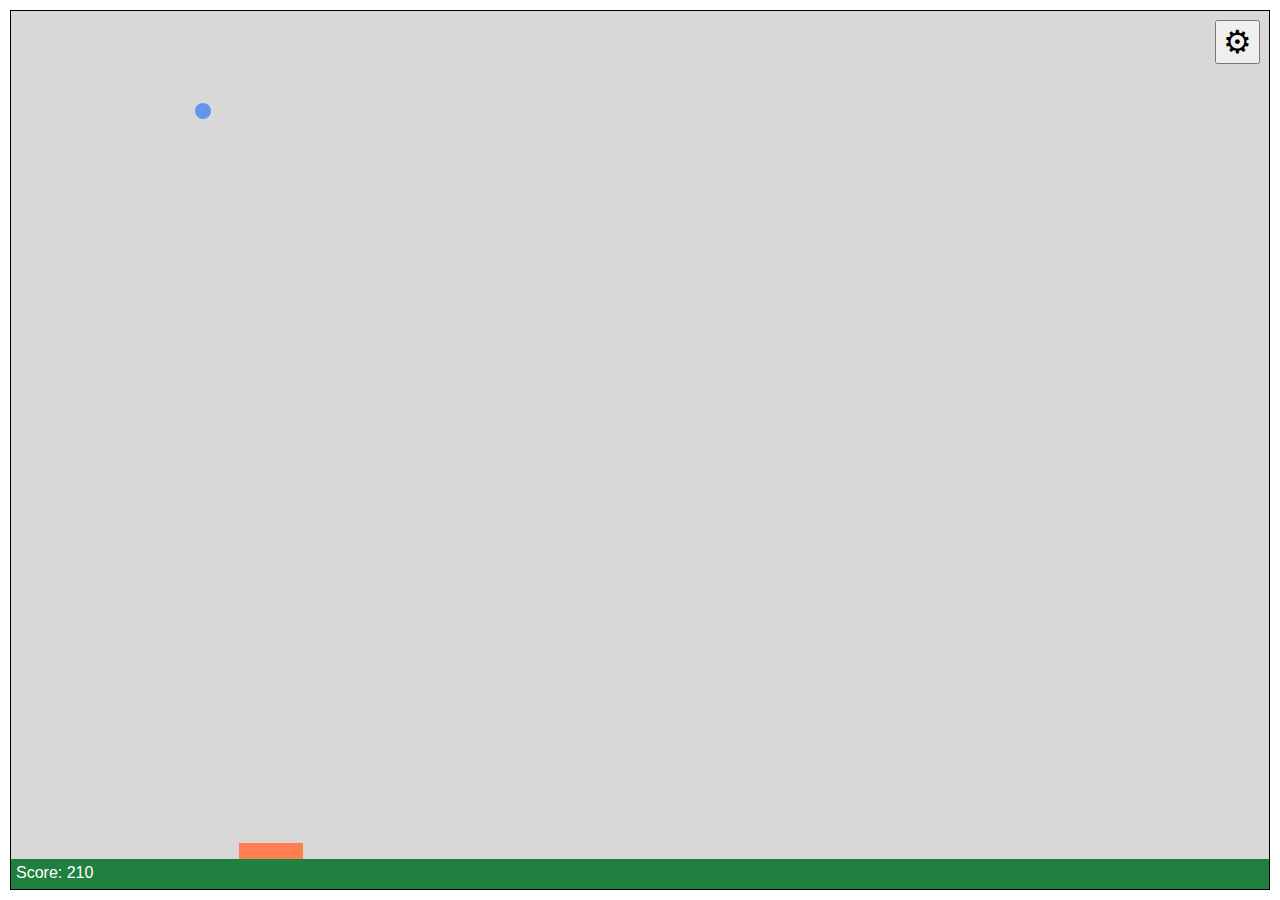
<file: index.html>
<!DOCTYPE html>
<!--
To change this license header, choose License Headers in Project Properties.
To change this template file, choose Tools | Templates
and open the template in the editor.
-->
<html>
    <head>
        <title>Rebound</title>
        <meta charset="UTF-8">
        <meta name="viewport" content="width=device-width, initial-scale=1.0">
        <link rel="stylesheet" type="text/css" href="rebound.css" />
        <script type="text/javascript" src="rebound.js"></script>
    </head>
    <body>
        <div id="playingArea">
            <div id="paddle"></div>
            <div id="ball"></div>
            <div id="score">
                Score: 0
            </div>
        </div>
        <div id="controls">
            <h3>Settings</h3>
            <button id="new">New Game</button><br/>
            <select size="1" id="difficulty">
                <option>Easy</option>
                <option>Medium</option>
                <option>Hard</option>
            </select><br/>
            <fieldset>
                <legend>Sounds</legend>
                <input type="checkbox" id="snd" />
                <label for="snd">Effects</label><br/>
                <input type="checkbox" id="music" />
                <label for="music">Music</label><br/>
            </fieldset>
            <button id="done">Done</button>
        </div>
        <button id="gear">&#9881</button>
    </body>
</html>
</file>
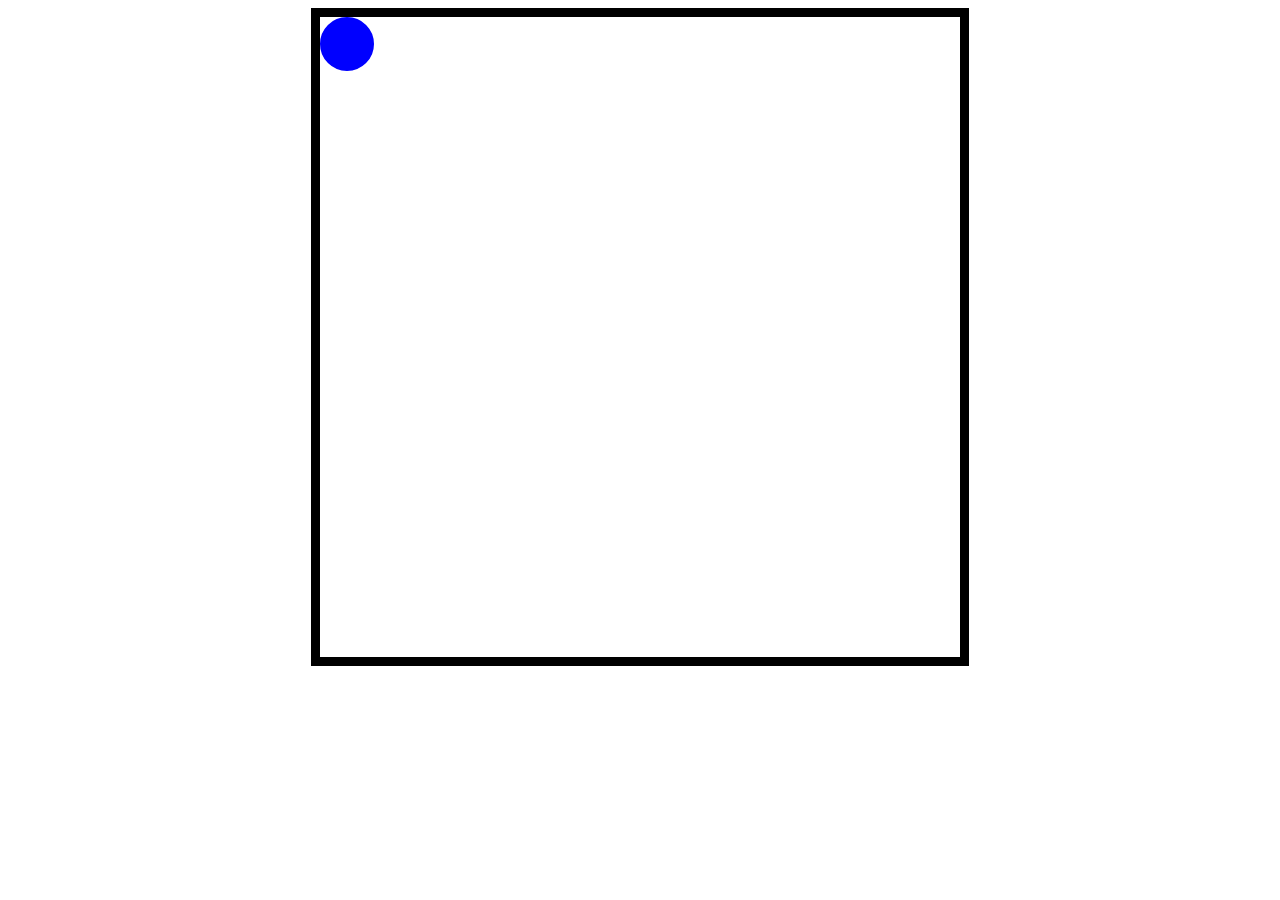
<file: practice.html>
<!DOCTYPE html>
<html>
<head>
  <title> Practice </title>
  <style>
      #playground {
        border: 0.6em solid black;
        width: 40em;
        height: 40em;
        margin: auto;
      }
      #balloons{
        border-radius: 5em;
        background-color: black;
        width: 3em;
        height: 3em;
        border: .2em solid blue;
        position: absolute;
      }
  </style>
</head>
<body>
  <div id="playground">
    <div id="balloons"></div>

  </div>
  <script type="text/javascript">
    let ground = document.getElementById("playground");
    let ball = document.getElementById("balloons");
    let d = 10;
    let jump = 2;
    ball.style.backgroundColor = "blue";

    let play = ()=>{
        console.log(innerWidth);
  }

  window.addEventListener("load", play);
  </script>
</body>
</html>
</file>
<file: rebound.css>
/*
To change this license header, choose License Headers in Project Properties.
To change this template file, choose Tools | Templates
and open the template in the editor.
*/
/* 
    Created on : Mar 12, 2019, 2:23:25 PM
    Author     : tduffy
*/
body{
    font-family: sans-serif;
}
#playingArea{
    position: absolute;
    border: 1px black solid;
    background-color: rgb(216,216,216);
    top: 10px;
    left: 10px;
}
#paddle{
    position: absolute;
    bottom: 30px;
    left: 228px;
    width: 64px;
    height: 16px;
    background-color: coral;
}
#ball{
    position: absolute;
    top: 8px;
    left: 100px;
    width: 16px;
    height: 16px;
    border-radius: 8px;
    background-color: cornflowerblue;
}
#score{
    position: absolute;
    bottom: 0px;
    left: 0px;
    width: calc(100% - 10px);
    height: 20px;
    color: white;
    background-color: rgb(32,128,64);
    padding: 5px;
}
#controls{
    position: absolute;
    z-index: 5;
    top: 40px;
    width: 200px;
    margin-left: calc((100% - 216px)/2);
    border: 3px solid black;
    padding-bottom: 5px;
    text-align: center;
    background-color: white;
    box-shadow: 5px 5px 10px gray;
    display: none;
}
#controls h3{
    color: white;
    background-color: cornflowerblue;
    padding: 10px 5px;
    margin-top: 0px;
}
#controls button, #controls select{
    border: 1px black solid;
    margin: 5px;
    padding: 5px;
    min-width: 100px;
}
#gear{
    position: absolute;
    top: 20px;
    right: 20px;
    font-size: 2em;
}
fieldset{
    text-align: left;
    width: 70%;
    margin: 10px auto;
}
</file>
